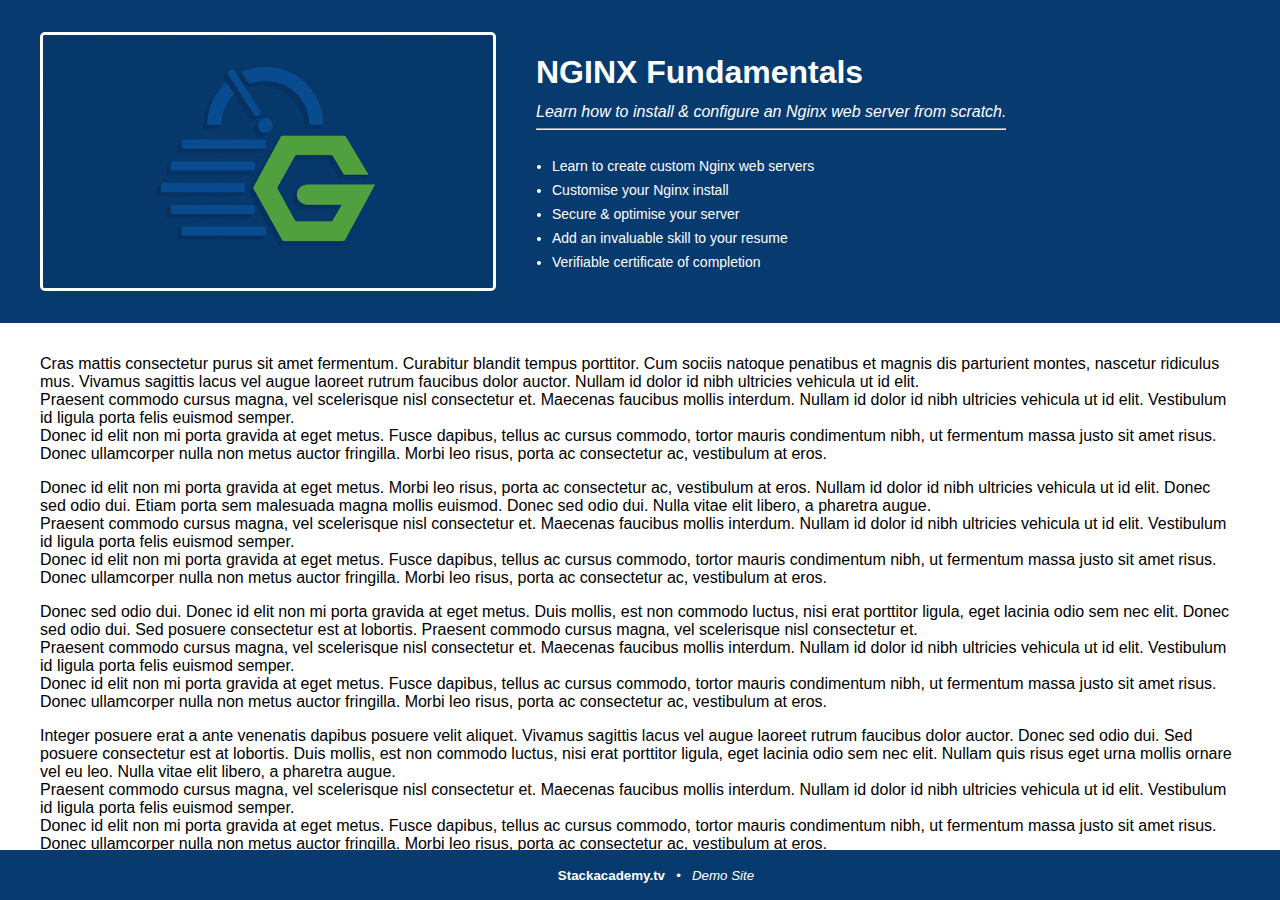
<file: 2-custom-conf-home-page/demo/index.html>
<!DOCTYPE html>
<html>

<head>
    <meta charset="UTF-8">
    <title>NGINX Fundamentals</title>
    <link rel="stylesheet" href="style.css" type="text/css">
</head>

<body>

    <header>
        <div class="inner">
            <img class="thumb" src="thumb.png" alt="NGINX Logo">
            <div class="heading">
                <h1>NGINX Fundamentals</h1>
                <br>
                <p>Learn how to install & configure an Nginx web server from scratch.</p>
                <hr>
                <ul>
                    <li>Learn to create custom Nginx web servers</li>
                    <li>Customise your Nginx install</li>
                    <li>Secure & optimise your server</li>
                    <li>Add an invaluable skill to your resume</li>
                    <li>Verifiable certificate of completion</li>
                </ul>
            </div>
        </div>
    </header>

    <main>
        <p>Cras mattis consectetur purus sit amet fermentum. Curabitur blandit tempus porttitor. Cum sociis natoque penatibus et magnis dis parturient montes, nascetur ridiculus mus. Vivamus sagittis lacus vel augue laoreet rutrum faucibus dolor auctor. Nullam id dolor id nibh ultricies vehicula ut id elit.<br>
        Praesent commodo cursus magna, vel scelerisque nisl consectetur et. Maecenas faucibus mollis interdum. Nullam id dolor id nibh ultricies vehicula ut id elit. Vestibulum id ligula porta felis euismod semper.<br/>
        Donec id elit non mi porta gravida at eget metus. Fusce dapibus, tellus ac cursus commodo, tortor mauris condimentum nibh, ut fermentum massa justo sit amet risus. Donec ullamcorper nulla non metus auctor fringilla. Morbi leo risus, porta ac consectetur ac, vestibulum at eros.</p>
        

        <p>Donec id elit non mi porta gravida at eget metus. Morbi leo risus, porta ac consectetur ac, vestibulum at eros. Nullam id dolor id nibh ultricies vehicula ut id elit. Donec sed odio dui. Etiam porta sem malesuada magna mollis euismod. Donec sed odio dui. Nulla vitae elit libero, a pharetra augue.<br>
        Praesent commodo cursus magna, vel scelerisque nisl consectetur et. Maecenas faucibus mollis interdum. Nullam id dolor id nibh ultricies vehicula ut id elit. Vestibulum id ligula porta felis euismod semper.<br/>
        Donec id elit non mi porta gravida at eget metus. Fusce dapibus, tellus ac cursus commodo, tortor mauris condimentum nibh, ut fermentum massa justo sit amet risus. Donec ullamcorper nulla non metus auctor fringilla. Morbi leo risus, porta ac consectetur ac, vestibulum at eros.</p>
        

        <p>Donec sed odio dui. Donec id elit non mi porta gravida at eget metus. Duis mollis, est non commodo luctus, nisi erat porttitor ligula, eget lacinia odio sem nec elit. Donec sed odio dui. Sed posuere consectetur est at lobortis. Praesent commodo cursus magna, vel scelerisque nisl consectetur et.<br>
        Praesent commodo cursus magna, vel scelerisque nisl consectetur et. Maecenas faucibus mollis interdum. Nullam id dolor id nibh ultricies vehicula ut id elit. Vestibulum id ligula porta felis euismod semper.<br/>
        Donec id elit non mi porta gravida at eget metus. Fusce dapibus, tellus ac cursus commodo, tortor mauris condimentum nibh, ut fermentum massa justo sit amet risus. Donec ullamcorper nulla non metus auctor fringilla. Morbi leo risus, porta ac consectetur ac, vestibulum at eros.</p>
        

        <p>Integer posuere erat a ante venenatis dapibus posuere velit aliquet. Vivamus sagittis lacus vel augue laoreet rutrum faucibus dolor auctor. Donec sed odio dui. Sed posuere consectetur est at lobortis. Duis mollis, est non commodo luctus, nisi erat porttitor ligula, eget lacinia odio sem nec elit. Nullam quis risus eget urna mollis ornare vel eu leo. Nulla vitae elit libero, a pharetra augue.<br>
        Praesent commodo cursus magna, vel scelerisque nisl consectetur et. Maecenas faucibus mollis interdum. Nullam id dolor id nibh ultricies vehicula ut id elit. Vestibulum id ligula porta felis euismod semper.<br/>
        Donec id elit non mi porta gravida at eget metus. Fusce dapibus, tellus ac cursus commodo, tortor mauris condimentum nibh, ut fermentum massa justo sit amet risus. Donec ullamcorper nulla non metus auctor fringilla. Morbi leo risus, porta ac consectetur ac, vestibulum at eros.</p>
        
    </main>

    <footer>
      <small><strong>Stackacademy.tv</strong> &nbsp; &bull; &nbsp; <i>Demo Site</i></small>
    </footer>

</body>

</html>
</file>
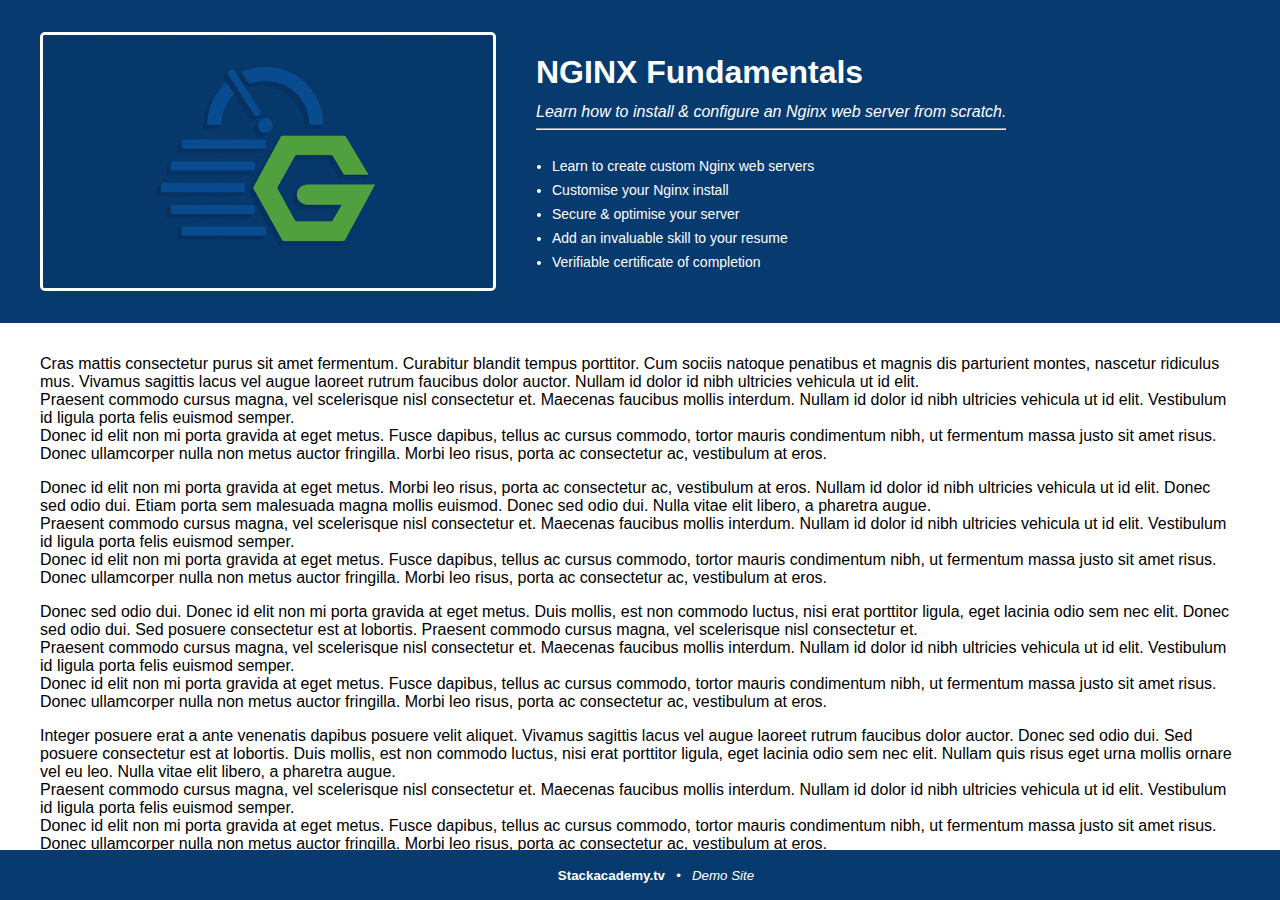
<file: 2-custom-conf-home-page/sites/demo/index.html>
<!DOCTYPE html>
<html>

<head>
    <meta charset="UTF-8">
    <title>NGINX Fundamentals</title>
    <link rel="stylesheet" href="style.css" type="text/css">
</head>

<body>

    <header>
        <div class="inner">
            <img class="thumb" src="thumb.png" alt="NGINX Logo">
            <div class="heading">
                <h1>NGINX Fundamentals</h1>
                <br>
                <p>Learn how to install & configure an Nginx web server from scratch.</p>
                <hr>
                <ul>
                    <li>Learn to create custom Nginx web servers</li>
                    <li>Customise your Nginx install</li>
                    <li>Secure & optimise your server</li>
                    <li>Add an invaluable skill to your resume</li>
                    <li>Verifiable certificate of completion</li>
                </ul>
            </div>
        </div>
    </header>

    <main>
        <p>Cras mattis consectetur purus sit amet fermentum. Curabitur blandit tempus porttitor. Cum sociis natoque penatibus et magnis dis parturient montes, nascetur ridiculus mus. Vivamus sagittis lacus vel augue laoreet rutrum faucibus dolor auctor. Nullam id dolor id nibh ultricies vehicula ut id elit.<br>
        Praesent commodo cursus magna, vel scelerisque nisl consectetur et. Maecenas faucibus mollis interdum. Nullam id dolor id nibh ultricies vehicula ut id elit. Vestibulum id ligula porta felis euismod semper.<br/>
        Donec id elit non mi porta gravida at eget metus. Fusce dapibus, tellus ac cursus commodo, tortor mauris condimentum nibh, ut fermentum massa justo sit amet risus. Donec ullamcorper nulla non metus auctor fringilla. Morbi leo risus, porta ac consectetur ac, vestibulum at eros.</p>
        

        <p>Donec id elit non mi porta gravida at eget metus. Morbi leo risus, porta ac consectetur ac, vestibulum at eros. Nullam id dolor id nibh ultricies vehicula ut id elit. Donec sed odio dui. Etiam porta sem malesuada magna mollis euismod. Donec sed odio dui. Nulla vitae elit libero, a pharetra augue.<br>
        Praesent commodo cursus magna, vel scelerisque nisl consectetur et. Maecenas faucibus mollis interdum. Nullam id dolor id nibh ultricies vehicula ut id elit. Vestibulum id ligula porta felis euismod semper.<br/>
        Donec id elit non mi porta gravida at eget metus. Fusce dapibus, tellus ac cursus commodo, tortor mauris condimentum nibh, ut fermentum massa justo sit amet risus. Donec ullamcorper nulla non metus auctor fringilla. Morbi leo risus, porta ac consectetur ac, vestibulum at eros.</p>
        

        <p>Donec sed odio dui. Donec id elit non mi porta gravida at eget metus. Duis mollis, est non commodo luctus, nisi erat porttitor ligula, eget lacinia odio sem nec elit. Donec sed odio dui. Sed posuere consectetur est at lobortis. Praesent commodo cursus magna, vel scelerisque nisl consectetur et.<br>
        Praesent commodo cursus magna, vel scelerisque nisl consectetur et. Maecenas faucibus mollis interdum. Nullam id dolor id nibh ultricies vehicula ut id elit. Vestibulum id ligula porta felis euismod semper.<br/>
        Donec id elit non mi porta gravida at eget metus. Fusce dapibus, tellus ac cursus commodo, tortor mauris condimentum nibh, ut fermentum massa justo sit amet risus. Donec ullamcorper nulla non metus auctor fringilla. Morbi leo risus, porta ac consectetur ac, vestibulum at eros.</p>
        

        <p>Integer posuere erat a ante venenatis dapibus posuere velit aliquet. Vivamus sagittis lacus vel augue laoreet rutrum faucibus dolor auctor. Donec sed odio dui. Sed posuere consectetur est at lobortis. Duis mollis, est non commodo luctus, nisi erat porttitor ligula, eget lacinia odio sem nec elit. Nullam quis risus eget urna mollis ornare vel eu leo. Nulla vitae elit libero, a pharetra augue.<br>
        Praesent commodo cursus magna, vel scelerisque nisl consectetur et. Maecenas faucibus mollis interdum. Nullam id dolor id nibh ultricies vehicula ut id elit. Vestibulum id ligula porta felis euismod semper.<br/>
        Donec id elit non mi porta gravida at eget metus. Fusce dapibus, tellus ac cursus commodo, tortor mauris condimentum nibh, ut fermentum massa justo sit amet risus. Donec ullamcorper nulla non metus auctor fringilla. Morbi leo risus, porta ac consectetur ac, vestibulum at eros.</p>
        
    </main>

    <footer>
      <small><strong>Stackacademy.tv</strong> &nbsp; &bull; &nbsp; <i>Demo Site</i></small>
    </footer>

</body>

</html>
</file>
<file: 2-custom-conf-home-page/demo/style.css>
html,
body {
  font-family: -apple-system, BlinkMacSystemFont, "Segoe UI", Roboto, Oxygen,
    Ubuntu, Cantarell, "Open Sans", "Helvetica Neue", sans-serif;
  margin: 0 auto;
  padding: 0;
}

header {
  color: white;
  background: #073a6f;
  padding: 2rem 1rem;
  margin-bottom: 2rem;
  overflow: auto;
}

header .inner,
main {
  display: block;
  max-width: 1200px;
  margin: 0 auto;
}

.thumb {
  margin-right: 2rem;
  border-radius: 5px;
  width: 100%;
  max-width: 450px;
  border: 3px solid white;
  float: left;
}

.heading {
  float: left;
  line-height: 1rem;
  padding: 0 0.5rem 0;
}

.heading h1 {
  margin: 2rem 0 0;
}

.heading p {
  margin: 0.5rem 0;
  font-style: italic;
}

.heading ul {
  font-weight: 100;
  line-height: 1.5rem;
  font-size: 14px;
  margin: 1.5rem 0 0;
  padding-left: 1rem;
}

main {
  padding: 0 1rem;
}

footer {
  color: white;
  background: #073a6f;
  position: absolute;
  bottom: 0;
  width: 100%;
  text-align: center;
  padding: 1rem;
}
</file>
<file: 2-custom-conf-home-page/sites/demo/style.css>
html,
body {
  font-family: -apple-system, BlinkMacSystemFont, "Segoe UI", Roboto, Oxygen,
    Ubuntu, Cantarell, "Open Sans", "Helvetica Neue", sans-serif;
  margin: 0 auto;
  padding: 0;
}

header {
  color: white;
  background: #073a6f;
  padding: 2rem 1rem;
  margin-bottom: 2rem;
  overflow: auto;
}

header .inner,
main {
  display: block;
  max-width: 1200px;
  margin: 0 auto;
}

.thumb {
  margin-right: 2rem;
  border-radius: 5px;
  width: 100%;
  max-width: 450px;
  border: 3px solid white;
  float: left;
}

.heading {
  float: left;
  line-height: 1rem;
  padding: 0 0.5rem 0;
}

.heading h1 {
  margin: 2rem 0 0;
}

.heading p {
  margin: 0.5rem 0;
  font-style: italic;
}

.heading ul {
  font-weight: 100;
  line-height: 1.5rem;
  font-size: 14px;
  margin: 1.5rem 0 0;
  padding-left: 1rem;
}

main {
  padding: 0 1rem;
}

footer {
  color: white;
  background: #073a6f;
  position: absolute;
  bottom: 0;
  width: 100%;
  text-align: center;
  padding: 1rem;
}
</file>
